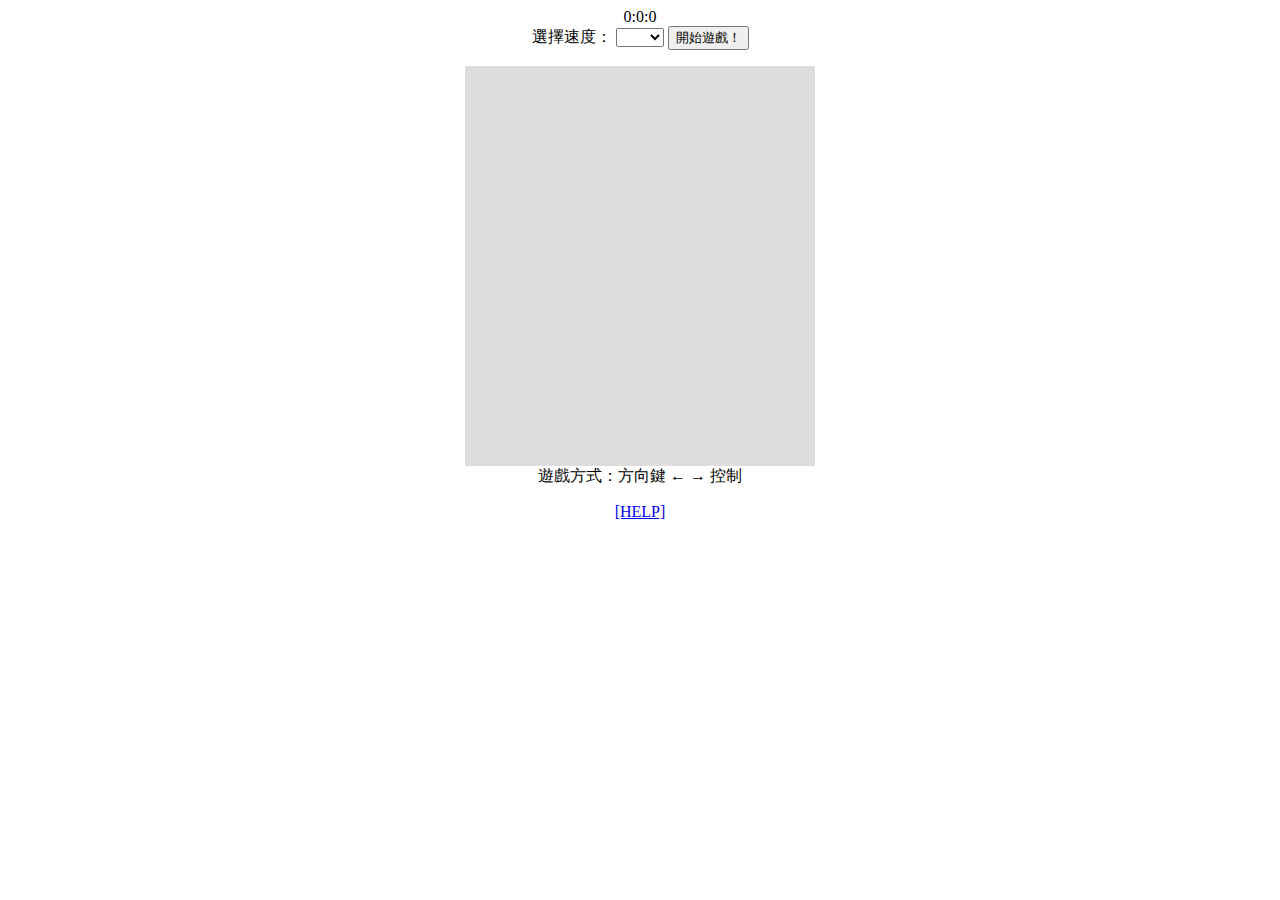
<file: HW3.html>
<html>
<head>
    <meta charset="utf-8" />
    <title>HW3_20171215</title>
    <style> canvas { background: #ddd; display: block; margin: 0 auto; }</style>
</head>

<center><div id="txt">0:0:0</div></center>
<body>
  <center><form>
  選擇速度：
  <select id=select onchange="Speedchange(this.options[this.options.selectedIndex].value)">
  <option value="0"></option>
　<option value="1">簡單</option>
　<option value="2">中等</option>
　<option value="3">困難</option>
　</select>
  <input type="button" value="開始遊戲！" id="btn" onClick="ChangeDisabled(1);timedCount();draw()">
  </form></center>

  <canvas id="myCanvas" width="350" height="400"></canvas>

<script>
    var h=0;
    var m=0;
    var s=0;
    var t;
    var canvas = document.getElementById("myCanvas");
    var ctx = canvas.getContext("2d");
    var ballRadius = 10;
    var x = canvas.width/2;
    var y = canvas.height-30;
    var dx = 2;
    var dy = -2;
    var paddleHeight = 10;
    var paddleWidth = 75;
    var paddleX = (canvas.width-paddleWidth)/2;
    var rightPressed = false;
    var leftPressed = false;
    var lives = 1;
   
    document.addEventListener("keydown", keyDownHandler, false);
    document.addEventListener("keyup", keyUpHandler, false);
   
    //time counter// 
    function timedCount()
    {
     t=setTimeout("timedCount()",1000);
     s=s+1;
     if(s>60) {m=m+1;s=0;}
     if(m>60) {h=h+1;m=0;}
     document.getElementById('txt').innerHTML=h+":"+m+":"+s
    } 
    function stopCount() {
      s=0;
      setTimeout("document.getElementById('txt').innerHTML=00:00:00",0);
      clearTimeout(t);
    }
    
    //speed select//
    function Speedchange(s){
      dx = 2*s;
      dy = -2*s;
    }
  
    function ChangeDisabled(value){
    　if(value=='1'){
　   document.getElementById('btn').disabled=true;
     document.getElementById('select').disabled=true;　
   　}else{
　   document.getElementById('btn').disabled=false;　
     document.getElementById('select').disabled=false;
　   }
}
  
  
    //key control//
    function keyDownHandler(e) {
        if(e.keyCode == 39) {
            rightPressed = true;
        }
        else if(e.keyCode == 37) {
            leftPressed = true;
        }
    }
    function keyUpHandler(e) {
        if(e.keyCode == 39) {
            rightPressed = false;
        }
        else if(e.keyCode == 37) {
            leftPressed = false;
        }
    }
   
    //draw object//
    function drawBall() {
        ctx.beginPath();
        ctx.arc(x, y, ballRadius, 0, Math.PI*2);
        ctx.fillStyle = "#0095DD";
        ctx.fill();
        ctx.closePath();
    }
    function drawPaddle() {
        ctx.beginPath();
        ctx.rect(paddleX, canvas.height-paddleHeight, paddleWidth, paddleHeight);
        ctx.fillStyle = "#0095DD";
        ctx.fill();
        ctx.closePath();
    }

   //main function//
   function draw() {
        console.log(dx);
        ctx.clearRect(0, 0, canvas.width, canvas.height);
        drawBall();
        drawPaddle();
        if(x + dx > canvas.width-ballRadius || x + dx < ballRadius) {
            dx = -dx;
        }
        if(y + dy < ballRadius) {
            dy = -dy;
        }
        else if(y + dy > canvas.height-ballRadius) {
            if(x > paddleX && x < paddleX + paddleWidth) {
                dy = -dy;
            }
            else {
                lives--;
                if(!lives) {
                    alert("GAME OVER!!!");
                    stopCount();
                    document.location.reload();
                }
                else {
                    x = canvas.width/2;
                    y = canvas.height-30;
                    paddleX = (canvas.width-paddleWidth)/2;
                }
            }
        }
        if(rightPressed && paddleX < canvas.width-paddleWidth) {
            paddleX += 7;
        }
        else if(leftPressed && paddleX > 0) {
            paddleX -= 7;
        }
        x += dx;
        y += dy;
        requestAnimationFrame(draw);
    }
</script>
</body>

<center><div>
  遊戲方式：方向鍵 ← → 控制 <p>
  <a href="https://orangeo0o.github.io/test2017/HW3_help.html">[HELP]</a>
</div></center>

</html>
</file>
